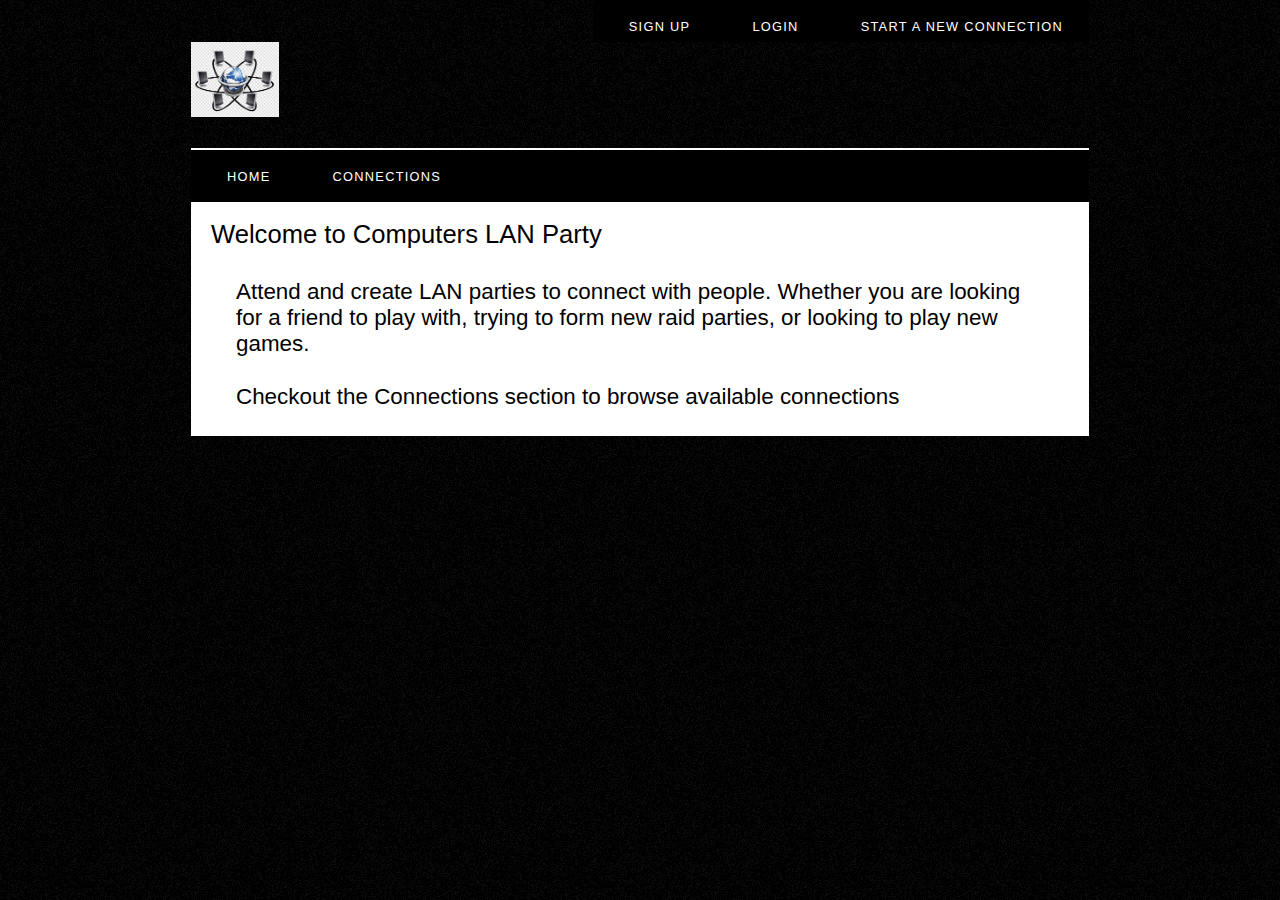
<file: Milestone 1/index.html>
<!DOCTYPE HTML>
<html lang="en">

<head>
	<title>Computers LAN Party</title>
	<link rel="stylesheet" type="text/css" href="style/style.css" title="style" />
</head>
<body>
	<div id="main">
		<div id="header">
			<div id="logo">
                <ul id="user_navigation">
                        <li><a href="">Start a new connection</a></li>
                        <li><a href="connections.html">Login</a></li>
                        <li><a href="connections.html">Sign Up</a></li>
                    </ul>
				<div id="logo_text">
					<h1><a href="index.html"><img src="images/icon.jpg" height="75" alt="Burn's Computers"></a></h1>
				</div>
                
			</div>
			<div id="menubar">
				<ul id="menu">
                    <li><a href="index.html">Home</a></li>
					<li><a href="connections.html">Connections</a></li>
				</ul>
			</div>
		</div>
		<div id="site_content">
            <br>
			<h2>Welcome to Computers LAN Party</h2>
            <br>
            <h3>Attend and create LAN parties to connect with people. Whether you are looking for a friend to play with, trying to form new raid parties, or looking to play new games.</h3>
            <br>
            <h3>Checkout the Connections section to browse available connections</h3>
	  </div>
    </div>
</body>
</html>
</file>
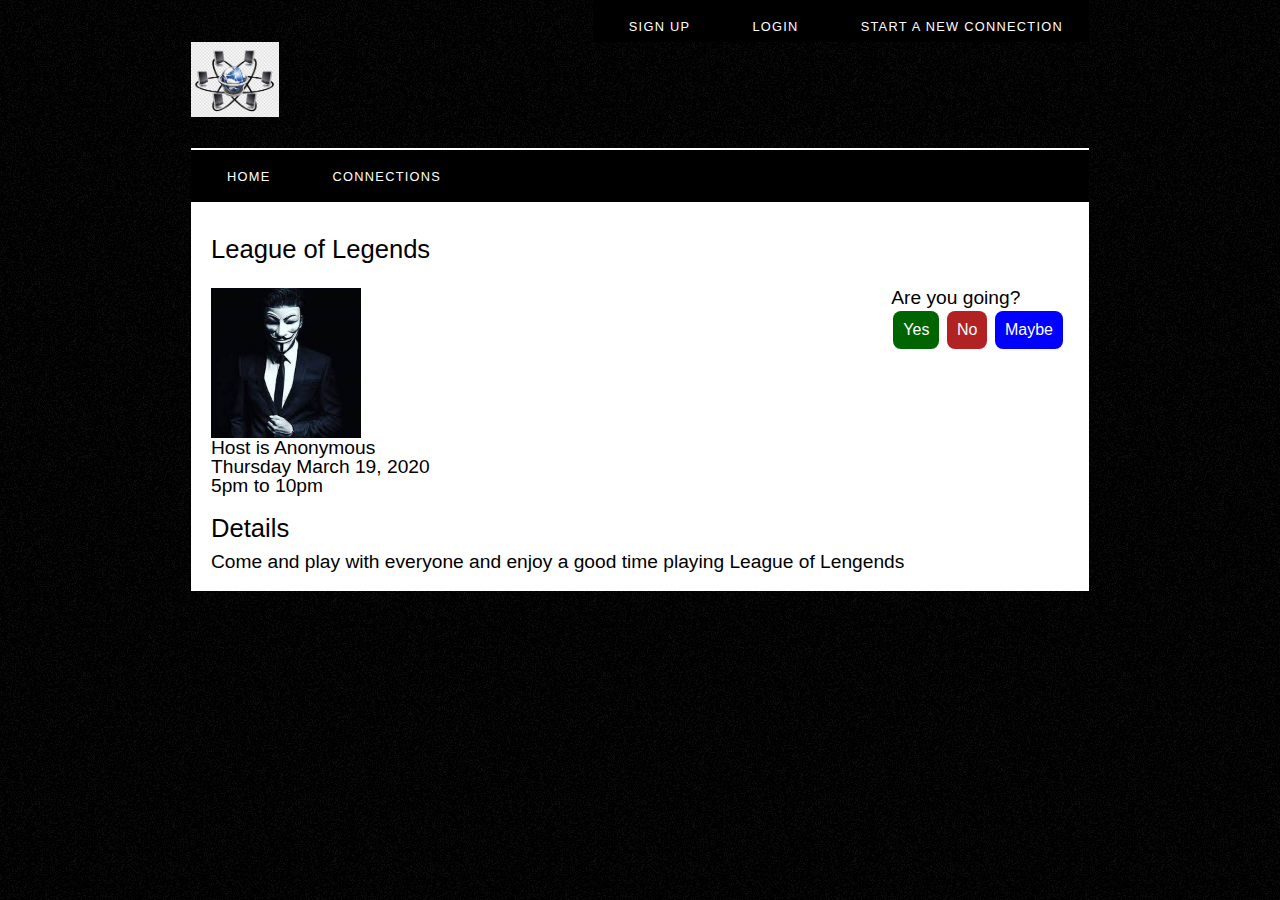
<file: Milestone 1/connection.html>
<!DOCTYPE HTML>
<html lang="en">
    <head>
        <title>Computers LAN Party</title>
        <link rel="stylesheet" type="text/css" href="style/style.css" title="style" />
    </head>
    <body>
        <div id="main">
            <div id="header">
                <div id="logo">
                    <ul id="user_navigation">
                        <li><a href="">Start a new connection</a></li>
                        <li><a href="connections.html">Login</a></li>
                        <li><a href="connections.html">Sign Up</a></li>
                    </ul>
                    <div id="logo_text">
                        <h1><a href="index.html"><img src="images/icon.jpg" height="75" alt="Burn's Computers"></a></h1>
                    </div>
                </div>
                <div id="menubar">
                    <ul id="menu">
                        <li><a href="index.html">Home</a></li>
                        <li><a href="connections.html">Connections</a></li>
                    </ul>
                </div>
            </div>
            <div id="site_content">
                <br>
                <br>
                <h2>League of Legends</h2>
                <br>
                <div id="attendance">
                    <h4>Are you going?</h4>
                    <a href="savedConnections.html"><button class="buttonYes">Yes</button></a>
                    <a href="savedConnections.html"><button class="buttonNo">No</button></a>
                    <a href="savedConnections.html"><button class="buttonMaybe">Maybe</button></a>
                </div>
                <img src="images/host.jpg" height="150" width="150" align="top">
                <h4>Host is Anonymous<br>Thursday March 19, 2020<br>5pm to 10pm</h4>
                <br>
                <h2>Details</h2>
                <h4>Come and play with everyone and enjoy a good time playing League of Lengends</h4>
            </div>
        </div>
    </body>
</html>
</file>
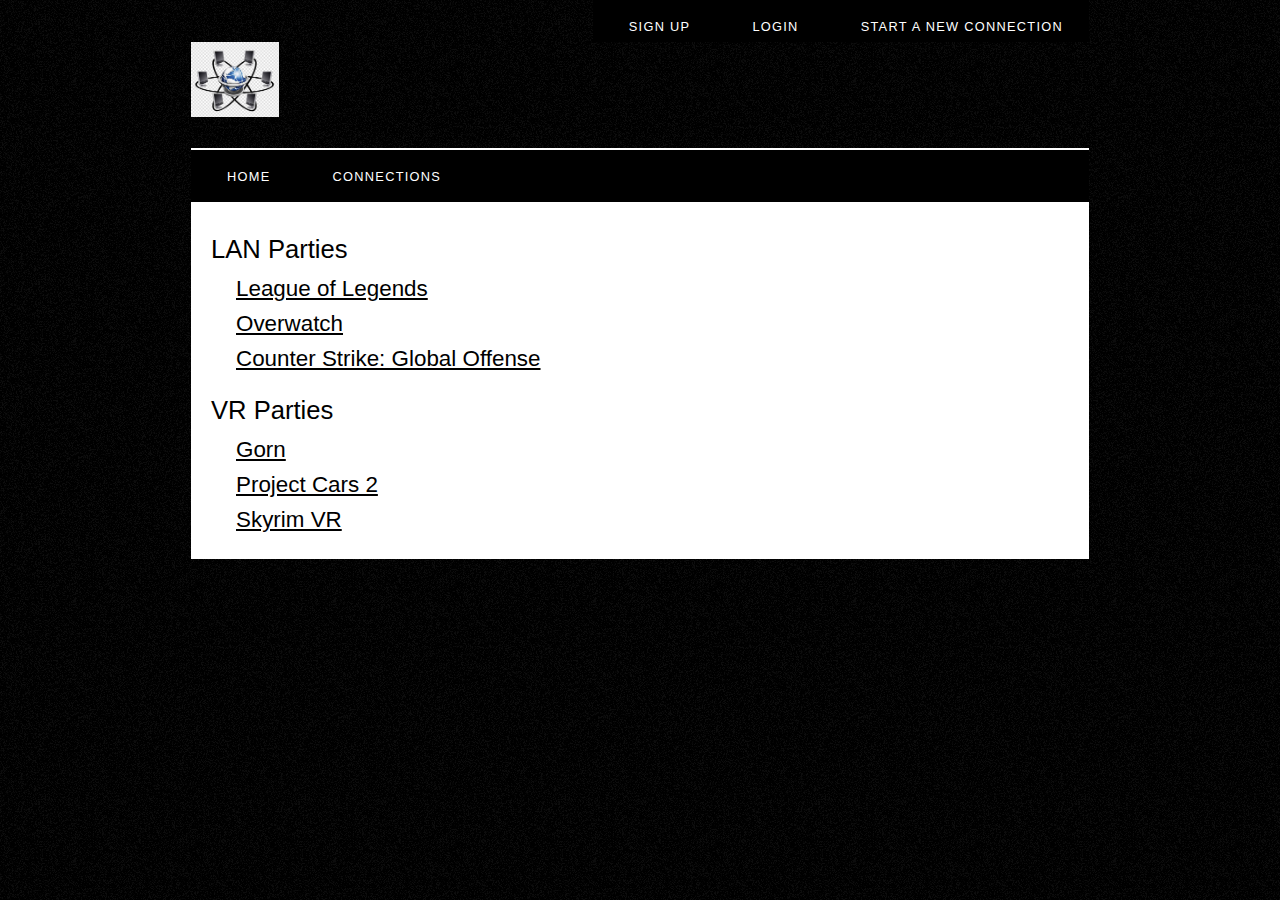
<file: Milestone 1/connections.html>
<!DOCTYPE HTML>
<html lang="en">
    <head>
        <title>Computers LAN Party</title>
        <link rel="stylesheet" type="text/css" href="style/style.css" title="style" />
    </head>
    <body>
        <div id="main">
            <div id="header">
                <div id="logo">
                    <ul id="user_navigation">
                        <li><a href="connections.html">Start a new connection</a></li>
                        <li><a href="">Login</a></li>
                        <li><a href="">Sign Up</a></li>
                    </ul>
                    <div id="logo_text">
                        <h1><a href="index.html"><img src="images/icon.jpg" height="75" alt="Burn's Computers"></a></h1>
                    </div>
                </div>
                <div id="menubar">
                    <ul id="menu">
                        <li><a href="index.html">Home</a></li>
                        <li><a href="connections.html">Connections</a></li>
                    </ul>
                </div>
            </div>
            <div id="site_content">
                <br>
                <br>
                <h2>LAN Parties</h2>
                <h3><a href="connection.html">League of Legends</a></h3>
                <h3><a href="connection.html">Overwatch</a></h3>
                <h3><a href="connection.html">Counter Strike: Global Offense</a></h3>
                <br>
                <h2>VR Parties</h2>
                <h3><a href="connection.html">Gorn</a></h3>
                <h3><a href="connection.html">Project Cars 2</a></h3>
                <h3><a href="connection.html">Skyrim VR</a></h3>
            </div>
        </div>
    </body>
</html>
</file>
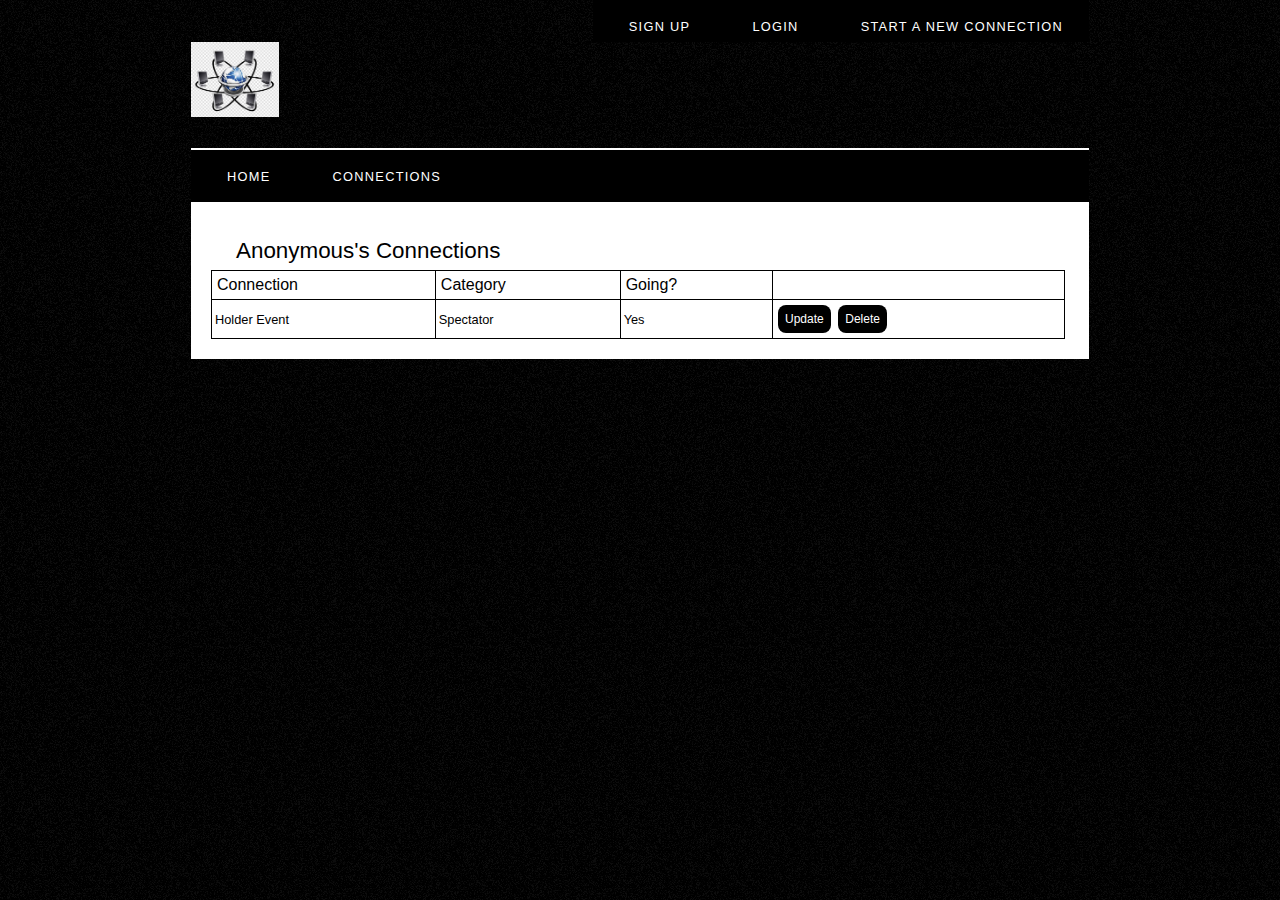
<file: Milestone 1/savedConnections.html>
<!DOCTYPE HTML>
<html lang="en">

<head>
	<title>Computers LAN Party</title>
	<link rel="stylesheet" type="text/css" href="style/style.css" title="style" />
</head>
<body>
	<div id="main">
		<div id="header">
			<div id="logo">
                <ul id="user_navigation">
                        <li><a href="">Start a new connection</a></li>
                        <li><a href="connections.html">Login</a></li>
                        <li><a href="connections.html">Sign Up</a></li>
                    </ul>
				<div id="logo_text">
					<h1><a href="index.html"><img src="images/icon.jpg" height="75" alt="Burn's Computers"></a></h1>
				</div>
                
			</div>
			<div id="menubar">
				<ul id="menu">
                    <li><a href="index.html">Home</a></li>
					<li><a href="connections.html">Connections</a></li>
				</ul>
			</div>
		</div>
		<div id="site_content">
            <br>
			<br>
            <h3>Anonymous's Connections</h3>
            <table border="1">
                <tr>
                    <th>Connection</th>
                    <th>Category</th>
                    <th>Going?</th>
                    <th></th>
                </tr>
                <tr>
                    <td>Holder Event</td>
                    <td>Spectator</td>
                    <td>Yes</td>
                    <td>
                        <a href="connection.html"><button class="buttonConnections">Update</button></a>
                        <a href="savedConnections.html"><button class="buttonConnections">Delete</button></a>
                    </td>
                </tr>
            </table>
	  </div>
    </div>
</body>
</html>
</file>
<file: Milestone 1/style/style.css>
html
{ height: 100%;}

*
{ margin: 0;
  padding: 0;}

body
{ font: normal .80em 'impact', verdana, sans-serif;
  background: #F0EFE2 url(background.png) repeat;
  color: #000;}

p
{ padding: 0 0 25px 0;
  line-height: 1.7em;}

img
{ border: 0;}
h1

{
    font: normal 225% 'trebuchet ms', verdana, sans-serif;
    color: #000;
    margin: 0 0 15px 0;
    padding: 15px 0 5px 0;
}

h2
{
    font: normal 200% 'impact', verdana, sans-serif;
    margin: 0 0 7px 0;
    padding: 3px 0 2px 0;
}

h3
{
    font: normal 175% 'trebuchet ms', verdana, sans-serif;
    margin: 3px 25px;
    padding: 3px 0 3px 0;
}

h4
{
    font: normal 150% 'trebuchet', verdana, sans-serif;
    float: none;
    line-height: 1em;
    vertical-align: top;
}

table
{
    width: 100%;
    text-align: left;
    vertical-align: middle;
    border-collapse: collapse;
    border: 1px solid black;
}

th
{
    font: normal 125% 'trebuchet', verdana, sans-serif;
    padding: 5px;
}

td
{
    font: normal 100% 'trebuchet', verdana, sans-serif;
    padding: 3px;
}

.buttonConnections
{
    text-align: center;
    background-color: black;
    color: white;
    border: none;
    padding: 7px;
    text-decoration: none;
    display: inline-block;
    font-size: 12px;
    margin: 2px 2px;
    cursor: pointer;
    border-radius: 8px;
}

a, a:hover
{ outline: none;
  text-decoration: underline;
  color: #000;}

a:hover
{ text-decoration: none;}

.left
{ float: left;
  width: auto;
  margin-right: 10px;}

.right
{ float: right; 
  width: auto;
  margin-left: 10px;}

.center
{ display: block;
  text-align: center;
  margin: 20px auto;}

blockquote
{ margin: 20px 0; 
  padding: 10px 20px 0 20px;
  border: 1px solid #E5E5DB;
  background: #FFF;}

ul
{ margin: 2px 0 22px 17px;}

ul li
{ list-style-type: circle;
    margin: 0 0 6px 0; 
    padding: 0 0 4px 5px;
    color: #FFF;}

#main, #logo, #menubar, #site_content
{ margin-left: auto; 
  margin-right: auto;}

#header
{ background: transparent;
  height: 202px;}

#logo
{ width: 898px;
  position: relative;
  height: 148px;
  border-bottom: 2px solid #FFF;}

#logo #logo_text 
{ position: absolute; 
  top: 20px;
  left: 0;}

#logo h1, #logo h2
{ font: normal 300% 'trebuchet ms', verdana, sans-serif;
  border-bottom: 0;
  text-transform: none;
  margin: 0;}

#logo_text h1, #logo_text h1 a, #logo_text h1 a:hover 
{ padding: 22px 0 0 0;
  color: #FFF;
  letter-spacing: -1px;
  text-decoration: none;}

#logo_text h1 a .logo_colour
{ color: #FFF;}

#logo_text h2, 
{ font-size: 100%;
  padding: 4px 0 0 0;
  color: #FFF;}

#user_navigation
{
    width: auto;
    height: auto;
    padding: 0;
    background: #000;
    float: right
}

ul#user_navigation, ul#user_navigation li
{
    float: right;
    margin: 0;
    padding: 0;
}

ul#user_navigation li
{
    list-style: none;
}

ul#user_navigation li a
{
    letter-spacing: 0.1em;
    font: normal 100% verdana, sans-serif;
    display: block;
    float: right;
    height: 17px;
    margin: 10px 0 0 10px;
    padding: 9px 26px 6px 26px;
    text-align: center;
    color: #FFF;
    text-transform: uppercase;
    text-decoration: none;
    background: transparent;
}

#attendance
{
    width: auto;
    height: auto;
    padding: 0;
    float: right;
}

.buttonYes 
{
    text-align: center;
    background-color: darkgreen;
    color: white;
    border: none;
    padding: 10px;
    text-decoration: none;
    display: inline-block;
    font-size: 16px;
    margin: 4px 2px;
    cursor: pointer;
    border-radius: 8px;
}

.buttonNo 
{
    text-align: center;
    background-color: firebrick;
    color: white;
    border: none;
    padding: 10px;
    text-decoration: none;
    display: inline-block;
    font-size: 16px;
    margin: 4px 2px;
    cursor: pointer;
    border-radius: 8px;
}

.buttonMaybe 
{
    text-align: center;
    background-color: blue;
    color: white;
    border: none;
    padding: 10px;
    text-decoration: none;
    display: inline-block;
    font-size: 16px;
    margin: 4px 2px;
    cursor: pointer;
    border-radius: 8px;
}

#menubar
{ width: 898px;
  height: 52px;
  padding: 0;
  background: #000;} 

ul#menu, ul#menu li
{ float: left;
  margin: 0; 
  padding: 0;}

ul#menu li
{ list-style: none;}

ul#menu li a
{ letter-spacing: 0.1em;
  font: normal 100% verdana, sans-serif;
  display: block; 
  float: left; 
  height: 17px;
  margin: 10px 0 0 10px;
  padding: 9px 26px 6px 26px;
  text-align: center;
  color: #FFF;
  text-transform: uppercase;
  text-decoration: none;
  background: transparent;} 

ul#menu li a:hover, ul#menu li.selected a, ul#menu li.selected a:hover
{ color: #FFF;
  background: transparent url(transparent_light.png) repeat;}

#site_content
{ width: 854px;
  overflow: hidden;
  margin: 0 auto 0 auto;
  padding: 0 24px 20px 20px;
  background: #FFF;} 

#content
{ text-align: left;
  float: left;
  width: 595px;
  padding: 0;}

#content ul
{ margin: 2px 0 22px 0px;}

#content ul li
{ list-style-type: none;
  background: url(bullet.png) no-repeat;
  margin: 0 0 6px 0; 
  padding: 0 0 4px 25px;
  line-height: 1.5em;}
  
.form_settings
{ margin: 15px 0 0 0;}

.form_settings p
{ padding: 0 0 4px 0;}

.form_settings span
{ float: left; 
  width: 200px; 
  text-align: left;}
  
.form_settings input, .form_settings textarea
{ padding: 5px; 
  width: 299px; 
  font: 100% verdana; 
  border: 1px solid #E5E5DB; 
  background: #FFF; 
  color: #47433F;}
  
.form_settings .submit
{ font: 100% verdana; 
  border: 1px solid; 
  width: 99px; 
  margin: 0 0 0 212px; 
  height: 33px;
  padding: 2px 0 3px 0;
  cursor: pointer; 
  background: #000; 
  color: #FFF;}

.form_settings textarea, .form_settings select
{ font: 100% verdana; 
  width: 299px;}

.form_settings select
{ width: 310px;}

.form_settings
{ margin: 4px 0; 
  padding: 0; 
  width: 14px;
  border: 0;
  background: none;}
</file>
